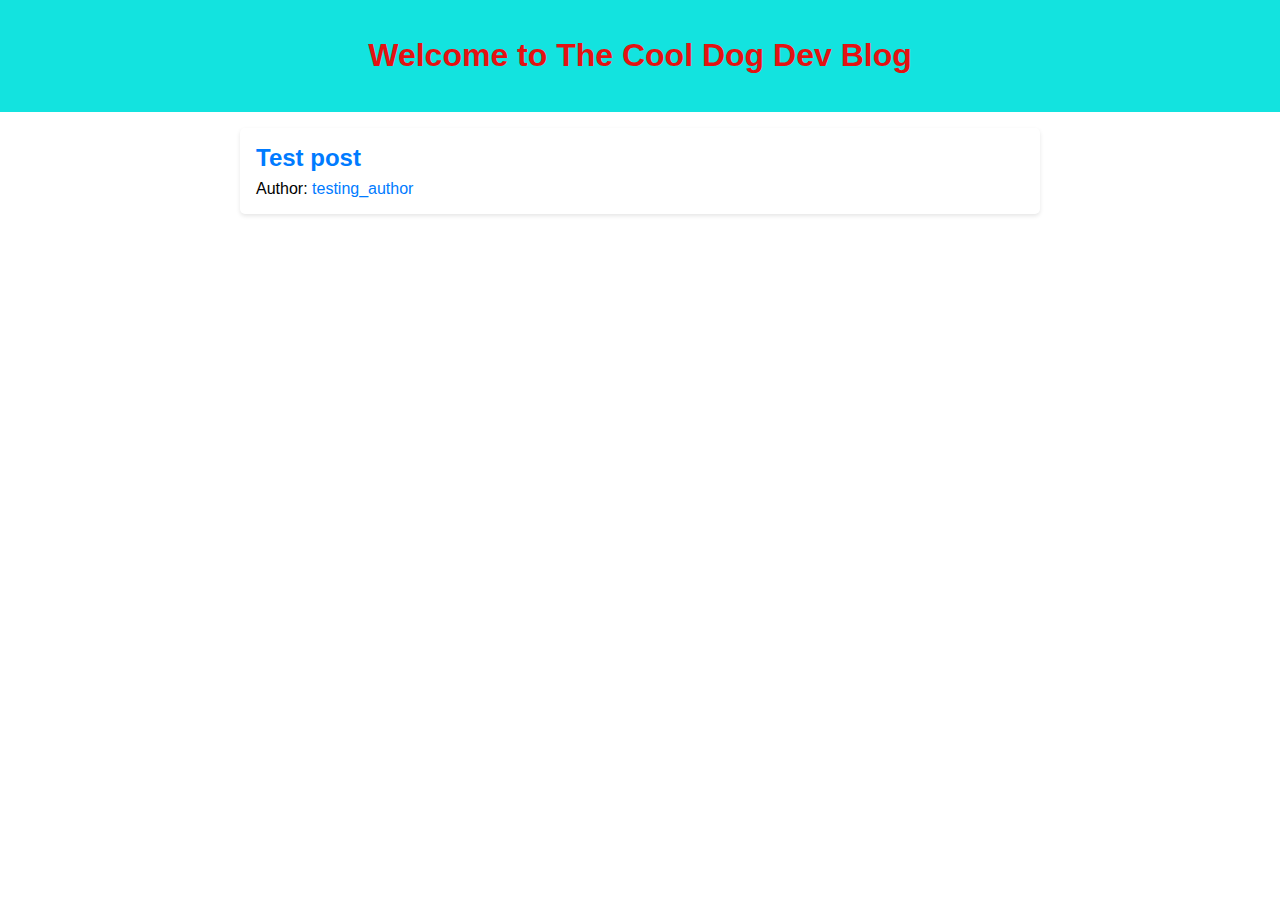
<file: index.html>
<!DOCTYPE html>
<html lang="en">
<head>
    <meta charset="UTF-8">
    <meta name="viewport" content="width=device-width, initial-scale=1.0">
    <link rel="shortcut icon" href="assets/Thecooldogdev_logo.png" type="image/x-icon">
<link rel="shortcut icon" href="favicon.ico" type="image/x-icon">    <title>Home - The Cool Dog Dev Blog</title>
    <link rel="stylesheet" href="assets/main.css">
</head>
<body>
    <header>
        <h1>Welcome to The Cool Dog Dev Blog</h1>
    </header>
    <main>
        <div id="blog-posts"></div>
    </main>

    <script src="assets/addposts.js"></script>
</body>
</html>
</file>
<file: assets/main.css>
body {
    font-family: Arial, sans-serif;
    margin: 0;
    padding: 0;
    display: flex;
    flex-direction: column;
    align-items: center;
    background-color: #ffffff;
}

header {
    background-color: #13e3df;
    color: rgb(228, 18, 18);
    width: 100%;
    padding: 1rem;
    text-align: center;
}

main {
    width: 90%;
    max-width: 800px;
    padding: 1rem;
}

.blog-post {
    background-color: white;
    margin-bottom: 1rem;
    padding: 1rem;
    border-radius: 5px;
    box-shadow: 0 2px 4px rgba(0, 0, 0, 0.1);
}

.blog-post h2 {
    margin: 0 0 0.5rem 0;
}

.blog-post p {
    margin: 0.5rem 0 0 0;
}

.blog-post a {
    text-decoration: none;
    color: #007BFF;
}

.blog-post a:hover {
    text-decoration: underline;
}

@media (min-width: 600px) {
    main {
        width: 80%;
    }
}

@media (min-width: 900px) {
    main {
        width: 70%;
    }
}
</file>
